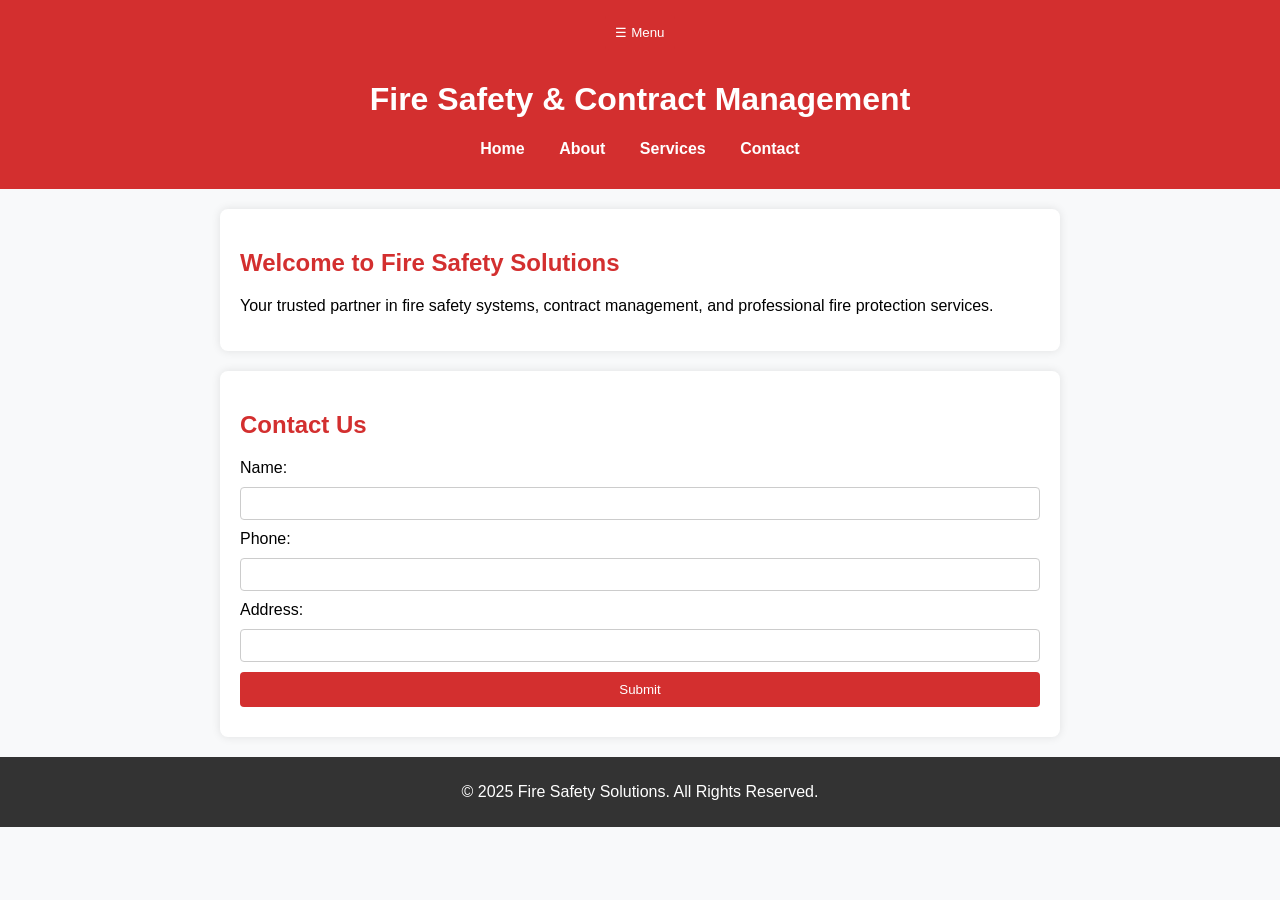
<file: index.html>
<!DOCTYPE html>
<html lang="en">
<head>
    <meta charset="UTF-8">
    <meta name="viewport" content="width=device-width, initial-scale=1.0">
    <title>Home - Fire Safety Solutions</title>
    <link rel="stylesheet" href="styles.css">
    <script src="script.js"></script>
</head>
<body>
    <header>
        <h1>Fire Safety & Contract Management</h1>
        <nav>
            <ul>
                <li><a href="index.html">Home</a></li>
                <li><a href="about.html">About</a></li>
                <li><a href="services.html">Services</a></li>
                <li><a href="#contact">Contact</a></li>
            </ul>
        </nav>
    </header>

    <section id="home">
        <h2>Welcome to Fire Safety Solutions</h2>
        <p>Your trusted partner in fire safety systems, contract management, and professional fire protection services.</p>
    </section>

    <section id="contact">
        <h2>Contact Us</h2>
        <form id="contactForm">
            <label for="name">Name:</label>
            <input type="text" id="name" name="name" required>
            
            <label for="phone">Phone:</label>
            <input type="tel" id="phone" name="phone" required>
            
            <label for="address">Address:</label>
            <input type="text" id="address" name="address" required>
            
            <button type="submit">Submit</button>
        </form>
    </section>

    <footer>
        <p>&copy; 2025 Fire Safety Solutions. All Rights Reserved.</p>
    </footer>
</body>
</html>
</file>
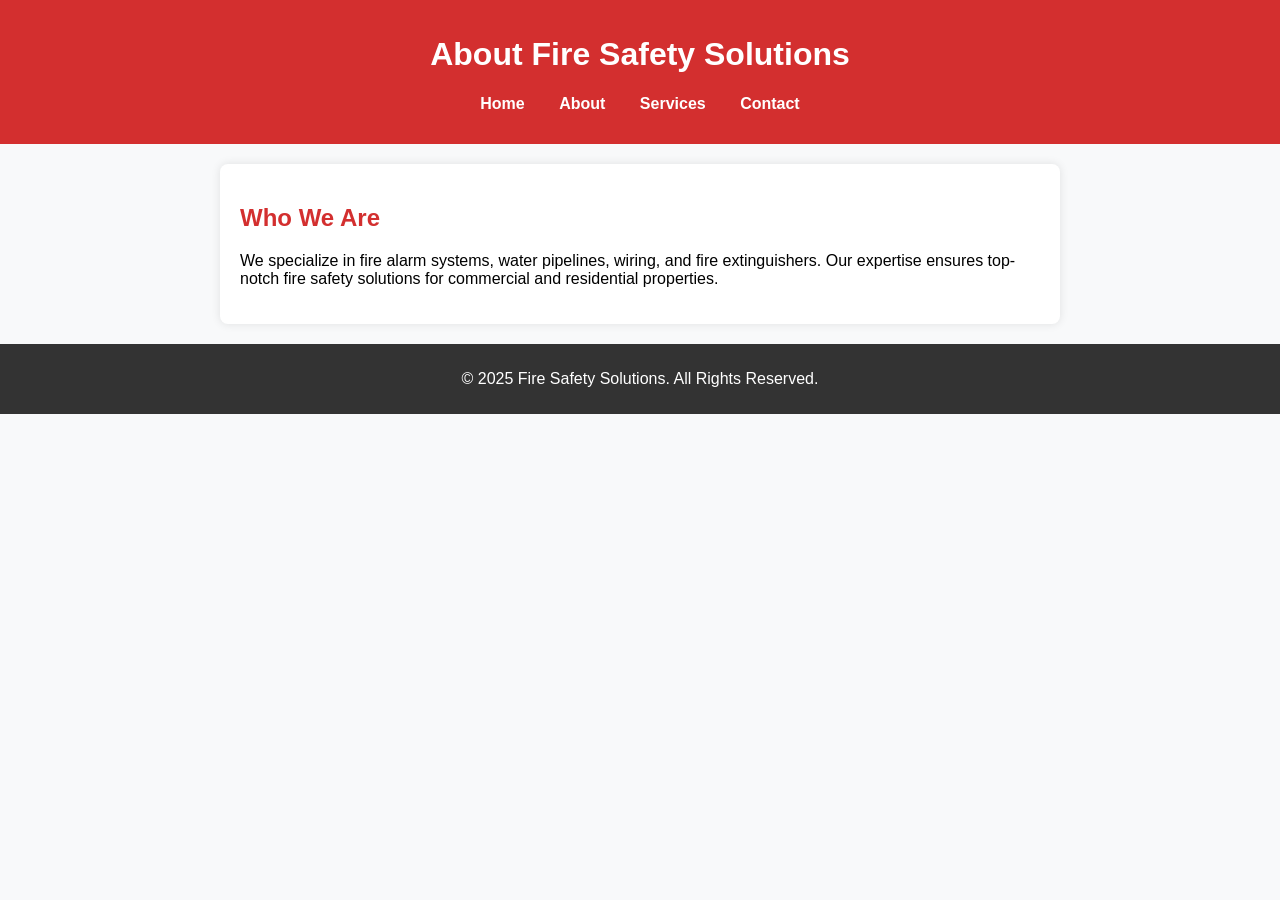
<file: about.html>
<!DOCTYPE html>
<html lang="en">
<head>
    <meta charset="UTF-8">
    <meta name="viewport" content="width=device-width, initial-scale=1.0">
    <title>About - Fire Safety Solutions</title>
    <link rel="stylesheet" href="styles.css">
</head>
<body>
    <header>
        <h1>About Fire Safety Solutions</h1>
        <nav>
            <ul>
                <li><a href="index.html">Home</a></li>
                <li><a href="about.html">About</a></li>
                <li><a href="services.html">Services</a></li>
                <li><a href="index.html#contact">Contact</a></li>
            </ul>
        </nav>
    </header>

    <section id="about">
        <h2>Who We Are</h2>
        <p>We specialize in fire alarm systems, water pipelines, wiring, and fire extinguishers. Our expertise ensures top-notch fire safety solutions for commercial and residential properties.</p>
    </section>

    <footer>
        <p>&copy; 2025 Fire Safety Solutions. All Rights Reserved.</p>
    </footer>
</body>
</html>
</file>
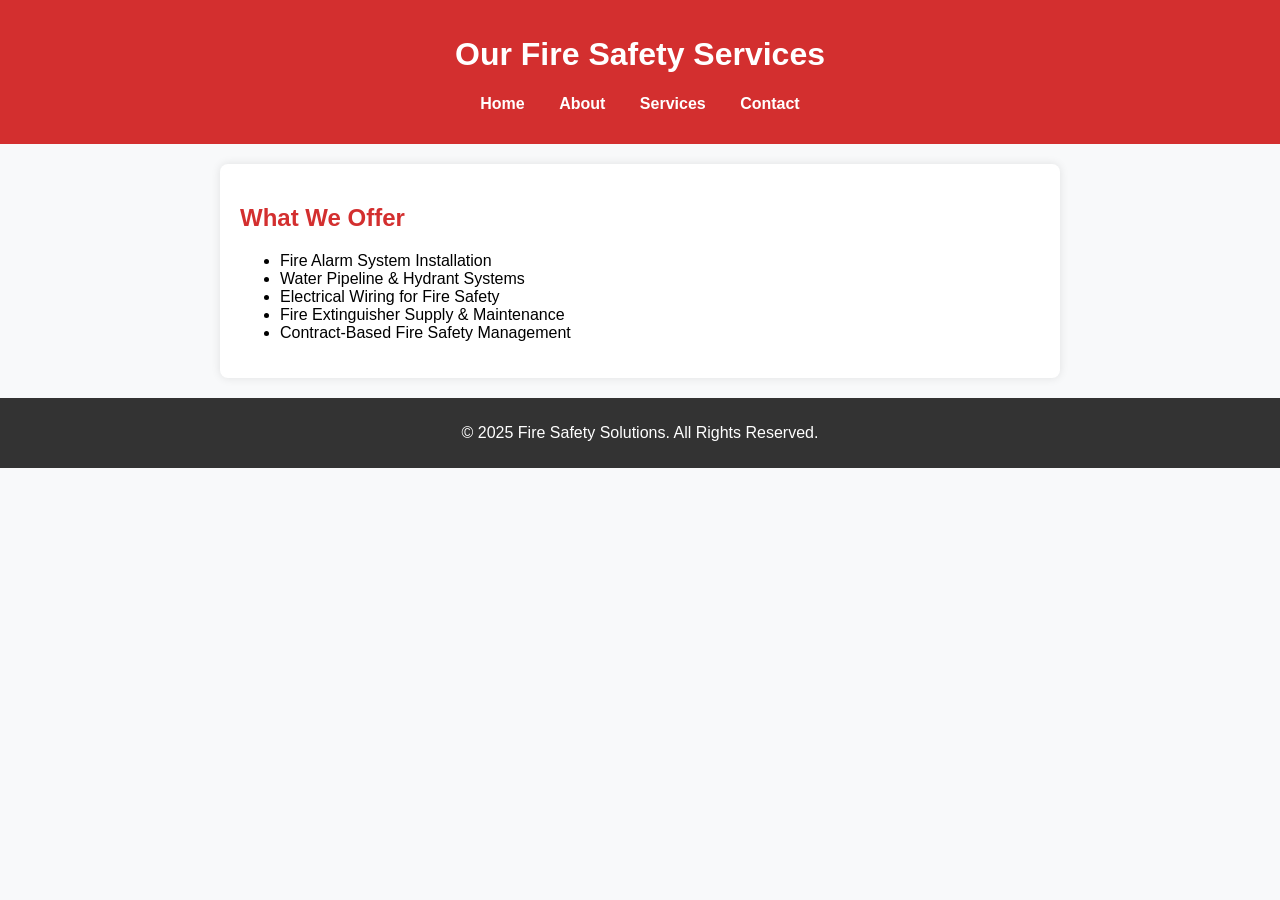
<file: services.html>
<!DOCTYPE html>
<html lang="en">
<head>
    <meta charset="UTF-8">
    <meta name="viewport" content="width=device-width, initial-scale=1.0">
    <title>Services - Fire Safety Solutions</title>
    <link rel="stylesheet" href="styles.css">
</head>
<body>
    <header>
        <h1>Our Fire Safety Services</h1>
        <nav>
            <ul>
                <li><a href="index.html">Home</a></li>
                <li><a href="about.html">About</a></li>
                <li><a href="services.html">Services</a></li>
                <li><a href="index.html#contact">Contact</a></li>
            </ul>
        </nav>
    </header>

    <section id="services">
        <h2>What We Offer</h2>
        <ul>
            <li>Fire Alarm System Installation</li>
            <li>Water Pipeline & Hydrant Systems</li>
            <li>Electrical Wiring for Fire Safety</li>
            <li>Fire Extinguisher Supply & Maintenance</li>
            <li>Contract-Based Fire Safety Management</li>
        </ul>
    </section>

    <footer>
        <p>&copy; 2025 Fire Safety Solutions. All Rights Reserved.</p>
    </footer>
</body>
</html>
</file>
<file: styles.css>
/* General Styles */
body {
    font-family: Arial, sans-serif;
    margin: 0;
    padding: 0;
    background-color: #f8f9fa;
}

/* Header & Navigation */
header {
    background: #d32f2f;
    color: white;
    padding: 15px 20px;
    text-align: center;
}

nav ul {
    list-style: none;
    padding: 0;
}

nav ul li {
    display: inline;
    margin: 0 15px;
}

nav ul li a {
    color: white;
    text-decoration: none;
    font-weight: bold;
}

/* Sections */
section {
    padding: 20px;
    max-width: 800px;
    margin: auto;
    background: white;
    margin-top: 20px;
    border-radius: 8px;
    box-shadow: 0 0 10px rgba(0, 0, 0, 0.1);
}

/* Headings */
h2 {
    color: #d32f2f;
}

/* Forms */
form {
    display: flex;
    flex-direction: column;
}

label, input, button {
    margin-bottom: 10px;
}

input {
    padding: 8px;
    border: 1px solid #ccc;
    border-radius: 4px;
}

button {
    padding: 10px;
    background: #d32f2f;
    color: white;
    border: none;
    border-radius: 4px;
    cursor: pointer;
}

/* Footer */
footer {
    text-align: center;
    padding: 10px;
    background: #333;
    color: white;
    margin-top: 20px;
}
</file>
